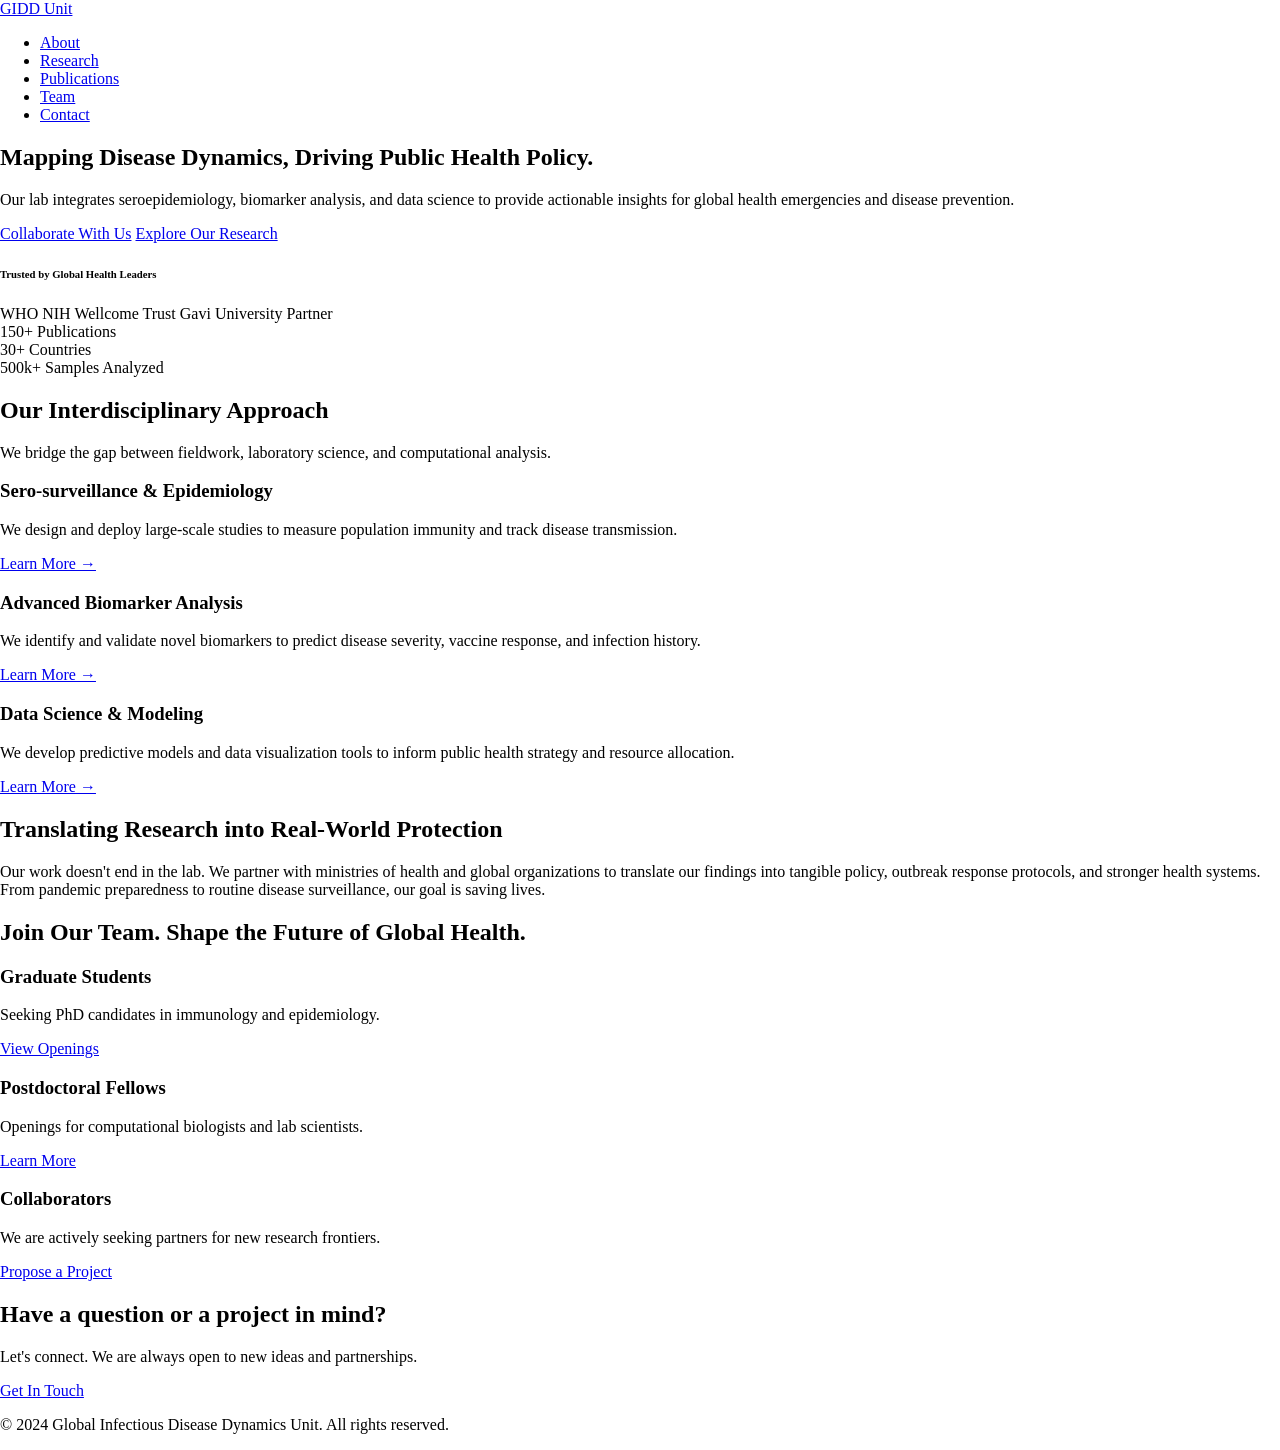
<file: index.htm>
<!DOCTYPE html>
<html lang="en">
<head>
    <meta charset="UTF-8">
    <meta name="viewport" content="width=device-width, initial-scale=1.0">
    <title>GIDD | Global Infectious Disease Dynamics Unit</title>
    <link rel="preconnect" href="https://fonts.googleapis.com">
    <link rel="preconnect" href="https://fonts.gstatic.com" crossorigin>
    <link href="https://fonts.googleapis.com/css2?family=Inter:wght@700&family=Source+Sans+Pro:wght@400;600&display=swap" rel="stylesheet">
    <link rel="stylesheet" href="style.css">
</head>
<body>

    <!-- ==================
         Navigation Bar (Simplified)
         ================== -->
    <nav class="navbar">
        <div class="container">
            <a href="#" class="nav-logo">GIDD Unit</a>
            <ul class="nav-menu">
                <li><a href="#">About</a></li>
                <li><a href="#">Research</a></li>
                <li><a href="#">Publications</a></li>
                <li><a href="#">Team</a></li>
                <li><a href="#">Contact</a></li>
            </ul>
        </div>
    </nav>

    <main>
        <!-- ==================
             Hero Section
             ================== -->
        <section class="hero-section">
            <div class="container">
                <h1>Mapping Disease Dynamics, Driving Public Health Policy.</h1>
                <p class="subheadline">Our lab integrates seroepidemiology, biomarker analysis, and data science to provide actionable insights for global health emergencies and disease prevention.</p>
                <div class="cta-buttons">
                    <a href="#" class="btn btn-primary">Collaborate With Us</a>
                    <a href="#" class="btn btn-secondary">Explore Our Research</a>
                </div>
            </div>
        </section>

        <!-- ==================
             Trust Signals Bar
             ================== -->
        <section class="trust-signals">
            <div class="container">
                <h6>Trusted by Global Health Leaders</h6>
                <div class="logos">
                    <span>WHO</span>
                    <span>NIH</span>
                    <span>Wellcome Trust</span>
                    <span>Gavi</span>
                    <span>University Partner</span>
                </div>
                 <div class="metrics">
                    <div class="metric-item">
                        <span class="number">150+</span>
                        <span class="label">Publications</span>
                    </div>
                     <div class="metric-item">
                        <span class="number">30+</span>
                        <span class="label">Countries</span>
                    </div>
                     <div class="metric-item">
                        <span class="number">500k+</span>
                        <span class="label">Samples Analyzed</span>
                    </div>
                </div>
            </div>
        </section>

        <!-- ==================
             Research Highlights
             ================== -->
        <section class="research-highlights">
            <div class="container">
                <h2>Our Interdisciplinary Approach</h2>
                <p>We bridge the gap between fieldwork, laboratory science, and computational analysis.</p>
                <div class="grid-3">
                    <div class="card">
                        <h3>Sero-surveillance & Epidemiology</h3>
                        <p>We design and deploy large-scale studies to measure population immunity and track disease transmission.</p>
                        <a href="#">Learn More &rarr;</a>
                    </div>
                    <div class="card">
                        <h3>Advanced Biomarker Analysis</h3>
                        <p>We identify and validate novel biomarkers to predict disease severity, vaccine response, and infection history.</p>
                        <a href="#">Learn More &rarr;</a>
                    </div>
                    <div class="card">
                        <h3>Data Science & Modeling</h3>
                        <p>We develop predictive models and data visualization tools to inform public health strategy and resource allocation.</p>
                        <a href="#">Learn More &rarr;</a>
                    </div>
                </div>
            </div>
        </section>

        <!-- ==================
             Impact Section
             ================== -->
        <section class="impact-section">
            <div class="container split-layout">
                <div class="impact-text">
                    <h2>Translating Research into Real-World Protection</h2>
                    <p>Our work doesn't end in the lab. We partner with ministries of health and global organizations to translate our findings into tangible policy, outbreak response protocols, and stronger health systems. From pandemic preparedness to routine disease surveillance, our goal is saving lives.</p>
                </div>
                <div class="impact-visual">
                    <!-- This would be an impactful image -->
                </div>
            </div>
        </section>

        <!-- ==================
             Opportunities Section
             ================== -->
        <section class="opportunities-section">
            <div class="container">
                <h2>Join Our Team. Shape the Future of Global Health.</h2>
                <div class="grid-3">
                    <div class="card opportunity-card">
                        <h3>Graduate Students</h3>
                        <p>Seeking PhD candidates in immunology and epidemiology.</p>
                        <a href="#" class="btn btn-tertiary">View Openings</a>
                    </div>
                    <div class="card opportunity-card">
                        <h3>Postdoctoral Fellows</h3>
                        <p>Openings for computational biologists and lab scientists.</p>
                        <a href="#" class="btn btn-tertiary">Learn More</a>
                    </div>
                    <div class="card opportunity-card">
                        <h3>Collaborators</h3>
                        <p>We are actively seeking partners for new research frontiers.</p>
                        <a href="#" class="btn btn-tertiary">Propose a Project</a>
                    </div>
                </div>
            </div>
        </section>
    </main>

    <!-- ==================
         Final CTA & Footer
         ================== -->
    <footer class="footer">
        <div class="container">
             <h2>Have a question or a project in mind?</h2>
             <p>Let's connect. We are always open to new ideas and partnerships.</p>
             <a href="#" class="btn btn-primary">Get In Touch</a>
             <div class="footer-bottom">
                <p>&copy; 2024 Global Infectious Disease Dynamics Unit. All rights reserved.</p>
             </div>
        </div>
    </footer>

</body>
</html>
</file>
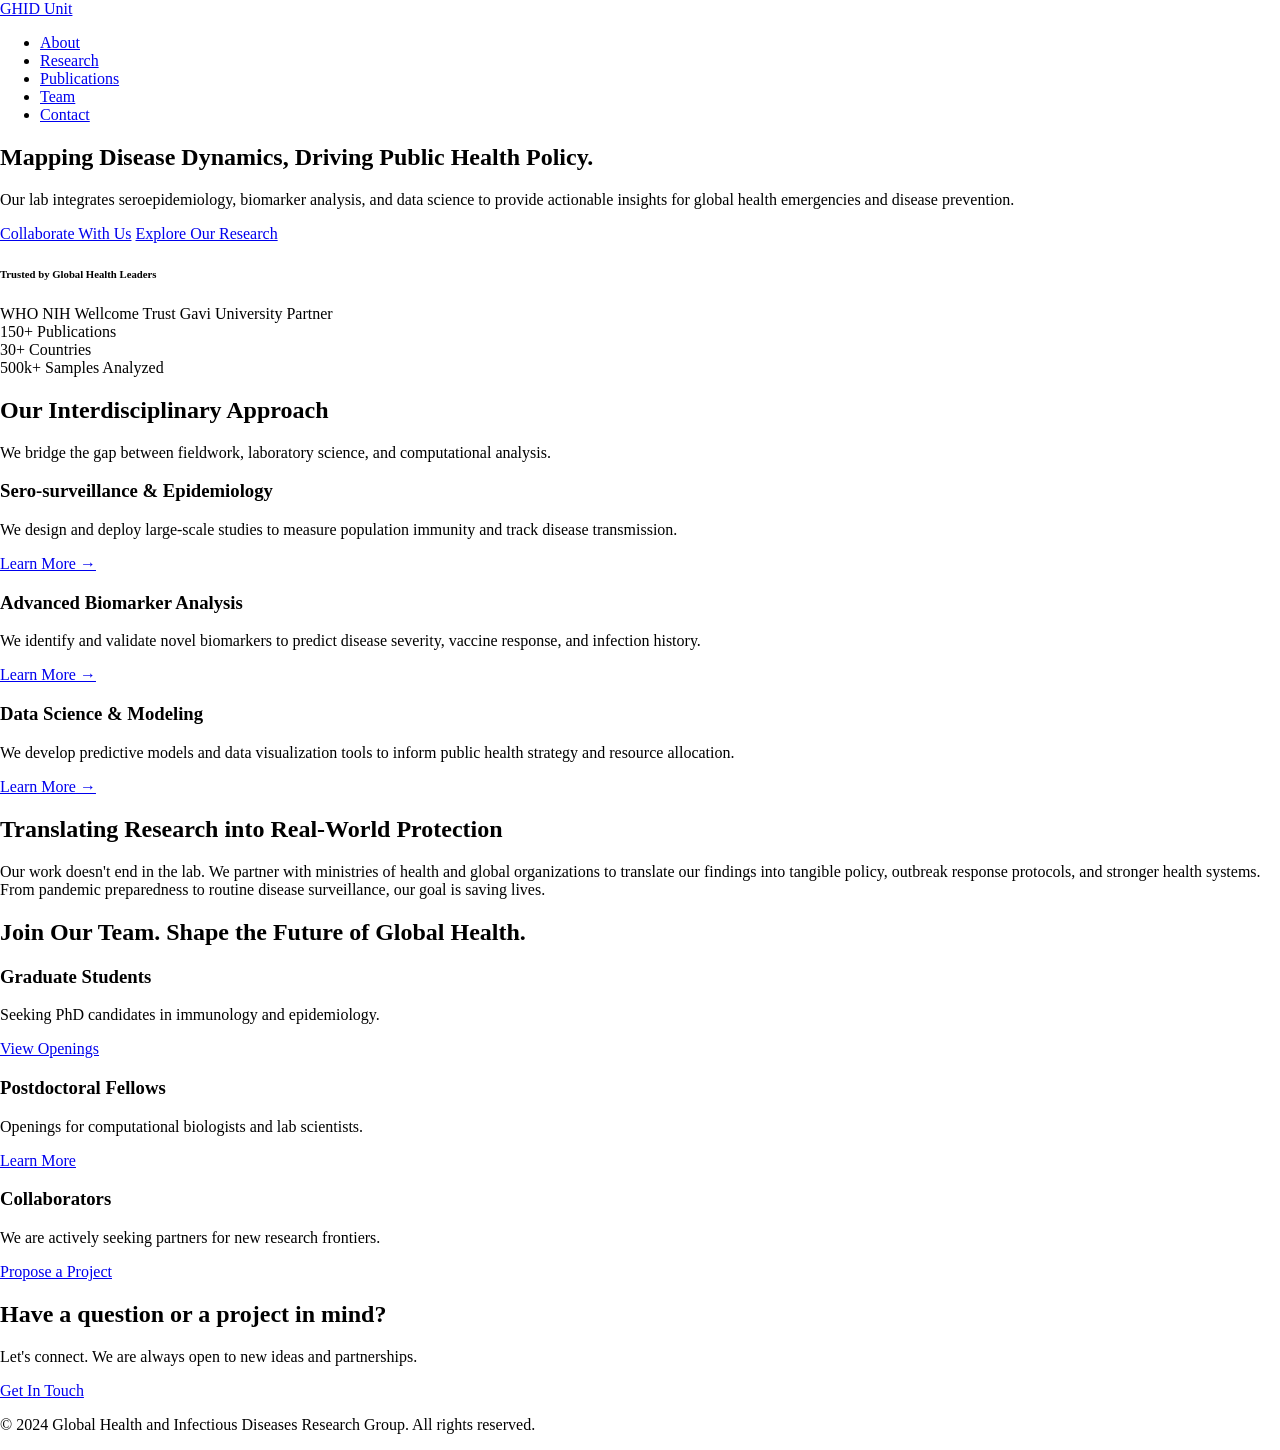
<file: index.html>
<!DOCTYPE html>
<html lang="en">
<head>
    <meta charset="UTF-8">
    <meta name="viewport" content="width=device-width, initial-scale=1.0">
    <title>GHID | Global Health and Infectious Diseases Research Group</title>
    <link rel="preconnect" href="https://fonts.googleapis.com">
    <link rel="preconnect" href="https://fonts.gstatic.com" crossorigin>
    <link href="https://fonts.googleapis.com/css2?family=Inter:wght@700&family=Source+Sans+Pro:wght@400;600&display=swap" rel="stylesheet">
    <link rel="stylesheet" href="style.css">
</head>
<body>

    <!-- ==================
         Navigation Bar (Simplified)
         ================== -->
    <nav class="navbar">
        <div class="container">
            <a href="#" class="nav-logo">GHID Unit</a>
            <ul class="nav-menu">
                <li><a href="#">About</a></li>
                <li><a href="#">Research</a></li>
                <li><a href="#">Publications</a></li>
                <li><a href="#">Team</a></li>
                <li><a href="#">Contact</a></li>
            </ul>
        </div>
    </nav>

    <main>
        <!-- ==================
             Hero Section
             ================== -->
        <section class="hero-section">
            <div class="container">
                <h1>Mapping Disease Dynamics, Driving Public Health Policy.</h1>
                <p class="subheadline">Our lab integrates seroepidemiology, biomarker analysis, and data science to provide actionable insights for global health emergencies and disease prevention.</p>
                <div class="cta-buttons">
                    <a href="#" class="btn btn-primary">Collaborate With Us</a>
                    <a href="#" class="btn btn-secondary">Explore Our Research</a>
                </div>
            </div>
        </section>

        <!-- ==================
             Trust Signals Bar
             ================== -->
        <section class="trust-signals">
            <div class="container">
                <h6>Trusted by Global Health Leaders</h6>
                <div class="logos">
                    <span>WHO</span>
                    <span>NIH</span>
                    <span>Wellcome Trust</span>
                    <span>Gavi</span>
                    <span>University Partner</span>
                </div>
                 <div class="metrics">
                    <div class="metric-item">
                        <span class="number">150+</span>
                        <span class="label">Publications</span>
                    </div>
                     <div class="metric-item">
                        <span class="number">30+</span>
                        <span class="label">Countries</span>
                    </div>
                     <div class="metric-item">
                        <span class="number">500k+</span>
                        <span class="label">Samples Analyzed</span>
                    </div>
                </div>
            </div>
        </section>

        <!-- ==================
             Research Highlights
             ================== -->
        <section class="research-highlights">
            <div class="container">
                <h2>Our Interdisciplinary Approach</h2>
                <p>We bridge the gap between fieldwork, laboratory science, and computational analysis.</p>
                <div class="grid-3">
                    <div class="card">
                        <h3>Sero-surveillance & Epidemiology</h3>
                        <p>We design and deploy large-scale studies to measure population immunity and track disease transmission.</p>
                        <a href="#">Learn More &rarr;</a>
                    </div>
                    <div class="card">
                        <h3>Advanced Biomarker Analysis</h3>
                        <p>We identify and validate novel biomarkers to predict disease severity, vaccine response, and infection history.</p>
                        <a href="#">Learn More &rarr;</a>
                    </div>
                    <div class="card">
                        <h3>Data Science & Modeling</h3>
                        <p>We develop predictive models and data visualization tools to inform public health strategy and resource allocation.</p>
                        <a href="#">Learn More &rarr;</a>
                    </div>
                </div>
            </div>
        </section>

        <!-- ==================
             Impact Section
             ================== -->
        <section class="impact-section">
            <div class="container split-layout">
                <div class="impact-text">
                    <h2>Translating Research into Real-World Protection</h2>
                    <p>Our work doesn't end in the lab. We partner with ministries of health and global organizations to translate our findings into tangible policy, outbreak response protocols, and stronger health systems. From pandemic preparedness to routine disease surveillance, our goal is saving lives.</p>
                </div>
                <div class="impact-visual">
                    <!-- This would be an impactful image -->
                </div>
            </div>
        </section>

        <!-- ==================
             Opportunities Section
             ================== -->
        <section class="opportunities-section">
            <div class="container">
                <h2>Join Our Team. Shape the Future of Global Health.</h2>
                <div class="grid-3">
                    <div class="card opportunity-card">
                        <h3>Graduate Students</h3>
                        <p>Seeking PhD candidates in immunology and epidemiology.</p>
                        <a href="#" class="btn btn-tertiary">View Openings</a>
                    </div>
                    <div class="card opportunity-card">
                        <h3>Postdoctoral Fellows</h3>
                        <p>Openings for computational biologists and lab scientists.</p>
                        <a href="#" class="btn btn-tertiary">Learn More</a>
                    </div>
                    <div class="card opportunity-card">
                        <h3>Collaborators</h3>
                        <p>We are actively seeking partners for new research frontiers.</p>
                        <a href="#" class="btn btn-tertiary">Propose a Project</a>
                    </div>
                </div>
            </div>
        </section>
    </main>

    <!-- ==================
         Final CTA & Footer
         ================== -->
    <footer class="footer">
        <div class="container">
             <h2>Have a question or a project in mind?</h2>
             <p>Let's connect. We are always open to new ideas and partnerships.</p>
             <a href="#" class="btn btn-primary">Get In Touch</a>
             <div class="footer-bottom">
                <p>&copy; 2024 Global Health and Infectious Diseases Research Group. All rights reserved.</p>
             </div>
        </div>
    </footer>

</body>
</html>
</file>
<file: style.css>
<!doctype html>
<html lang="en">
<head>
  <meta charset="utf-8" />
  <meta name="viewport" content="width=device-width, initial-scale=1" />
  <title>GHID</title>

  <!-- Fonts (you used: Newsreader, IBM Plex Sans, IBM Plex Mono) -->
  <link rel="preconnect" href="https://fonts.googleapis.com">
  <link rel="preconnect" href="https://fonts.gstatic.com" crossorigin>
  <link href="https://fonts.googleapis.com/css2?family=Newsreader:wght@400;600;700&family=IBM+Plex+Mono:wght@400&family=IBM+Plex+Sans:wght@300;400;500;600&display=swap" rel="stylesheet">

  <style>
    /* ===== Converted from your TW/TWIND file ===== */

    :root {
      --radius: 0.25rem;

      /* Editorial palette — warm paper, deep ink, oxblood accent */
      --paper: oklch(0.962 0.012 90);
      --ink: oklch(0.18 0.01 60);
      --ink-muted: oklch(0.48 0.012 60);
      --rule: oklch(0.89 0.012 85);

      --background: var(--paper);
      --foreground: var(--ink);

      --card: oklch(0.985 0.008 90);
      --card-foreground: var(--ink);
      --popover: var(--paper);
      --popover-foreground: var(--ink);

      --primary: var(--ink);
      --primary-foreground: var(--paper);

      --secondary: oklch(0.93 0.012 85);
      --secondary-foreground: var(--ink);

      --muted: oklch(0.93 0.012 85);
      --muted-foreground: var(--ink-muted);

      --accent: oklch(0.42 0.13 25);            /* oxblood */
      --accent-foreground: var(--paper);

      --destructive: oklch(0.55 0.22 27);
      --destructive-foreground: var(--paper);

      --border: var(--rule);
      --input: var(--rule);
      --ring: oklch(0.42 0.13 25);

      --font-display: "Newsreader", ui-serif, Georgia, serif;
      --font-sans: "IBM Plex Sans", ui-sans-serif, system-ui, sans-serif;
      --font-mono: "IBM Plex Mono", ui-monospace, monospace;
    }

    /* dark mode overrides */
    .dark {
      --paper: oklch(0.16 0.008 60);
      --ink: oklch(0.96 0.008 90);
      --ink-muted: oklch(0.7 0.012 80);
      --rule: oklch(0.28 0.01 60);
      --background: var(--paper);
      --foreground: var(--ink);
      --card: oklch(0.2 0.01 60);
      --card-foreground: var(--ink);
      --popover: var(--paper);
      --popover-foreground: var(--ink);
      --primary: var(--ink);
      --primary-foreground: var(--paper);
      --secondary: oklch(0.24 0.01 60);
      --secondary-foreground: var(--ink);
      --muted: oklch(0.24 0.01 60);
      --muted-foreground: var(--ink-muted);
      --accent: oklch(0.62 0.16 25);
      --accent-foreground: var(--paper);
      --destructive: oklch(0.62 0.2 27);
      --destructive-foreground: var(--paper);
      --border: var(--rule);
      --input: var(--rule);
      --ring: oklch(0.62 0.16 25);
    }

    /* base styles from @layer base */
    * { border-color: var(--border); }

    html {
      -webkit-font-smoothing: antialiased;
      text-rendering: optimizeLegibility;
    }

    body {
      background-color: var(--background);
      color: var(--foreground);
      font-family: var(--font-display);
      margin: 0;
    }

    ::selection {
      background-color: color-mix(in oklab, var(--accent) 20%, transparent);
      color: var(--ink);
    }

    /* utilities from @utility */
    .eyebrow {
      font-family: var(--font-sans);
      font-size: 0.6875rem;
      letter-spacing: 0.18em;
      text-transform: uppercase;
      font-weight: 500;
    }

    .label-mono {
      font-family: var(--font-sans);
      font-size: 0.65rem;
      letter-spacing: 0.18em;
      text-transform: uppercase;
    }
  </style>
</head>

<body>
  <p class="eyebrow">GLOBAL HEALTH & INFECTIOUS DISEASES</p>
  <h1>Mapping Disease Dynamics, Driving Public Health Policy.</h1>

  <!-- Example: enable dark mode by adding class="dark" to a wrapper -->
  <!-- <div class="dark"> ... </div> -->
</body>
</html>
</file>
